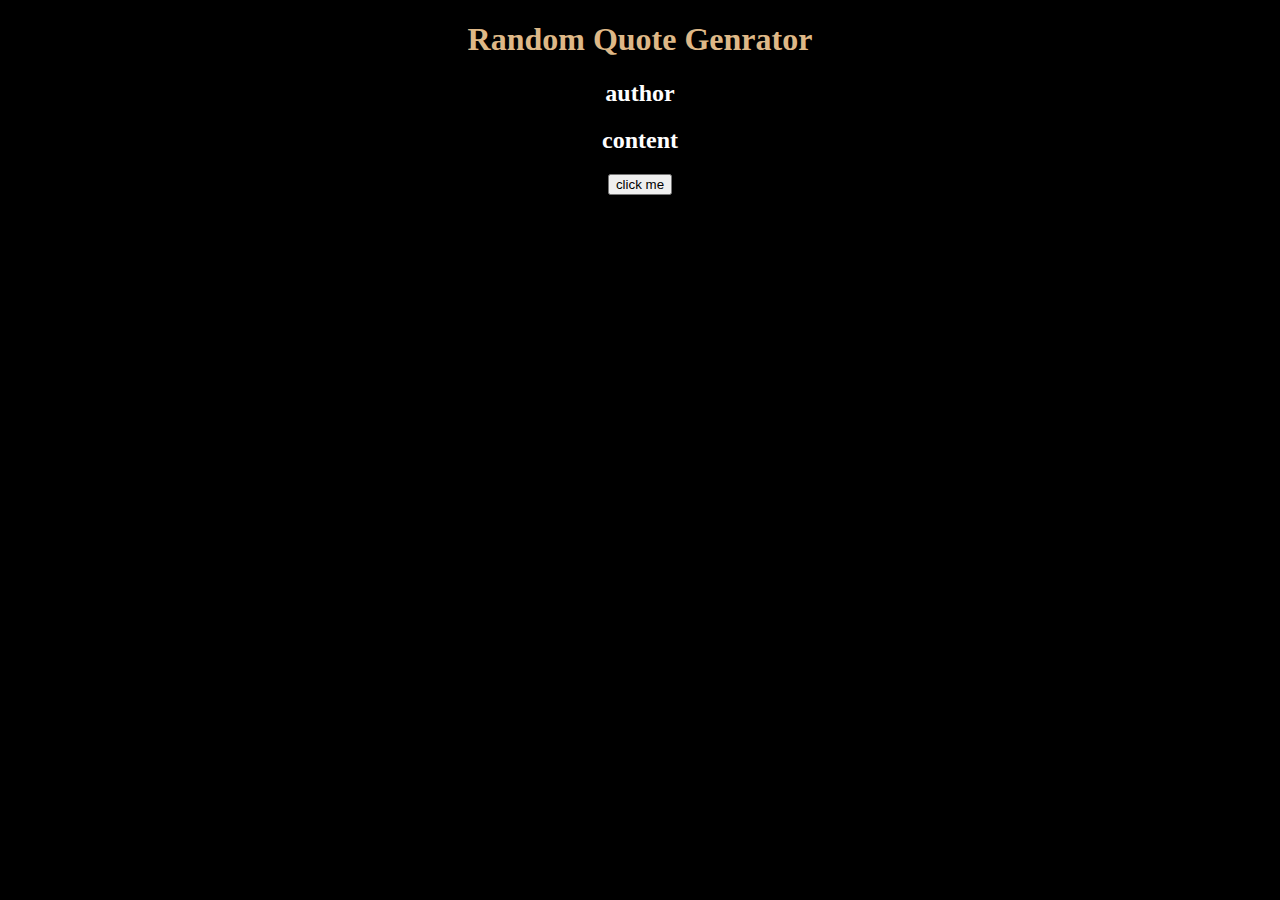
<file: Quote.html>
<!DOCTYPE html>
<html lang="en">
<head>
    <meta charset="UTF-8">
    <meta name="viewport" content="width=device-width, initial-scale=1.0">
    <title>Document</title>
    <style>
      body{
        background-color: black;
      }
      .div{
        
   
   text-align: center;
   justify-content: center;
      }
      
    </style>
</head>
<body>
  <div class="div"> <h1 style="color: burlywood;">Random Quote Genrator</h1> 
    <h2 id="api" style="color: white;">author</h2> 
    <h2 id="hello" style="color: white;">content</h2> 
   <button id="btn"> click me</button></div>
  
</body>
<script> 
   let a=document.getElementById("api")
   let b=document.getElementById("hello")
   let c=document.getElementById("btn")
let url = "https://api.quotable.io/random"
let quote= async()=>{
        let response = await fetch(url)
     
        let data= await response.json();
       a.innerText=data.author
       b.innerText=data.content

}   

c.addEventListener("click",quote)
</script>
</html>
</file>
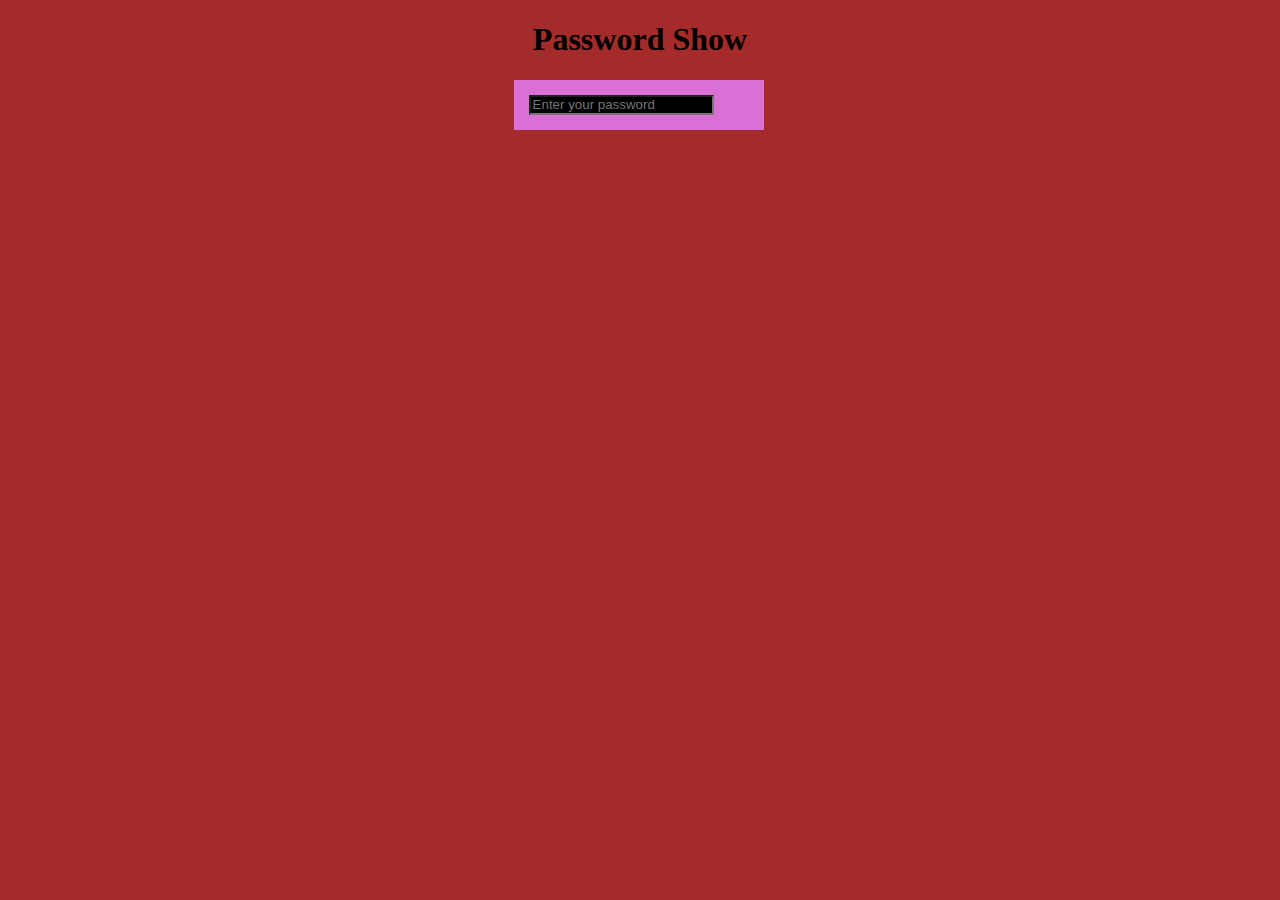
<file: show_password.html>
<!DOCTYPE html>
<html lang="en">
<head>
    <meta charset="UTF-8">
    <meta name="viewport" content="width=device-width, initial-scale=1.0">
    <title>password show</title>
    <link rel="stylesheet" href="https://cdnjs.cloudflare.com/ajax/libs/font-awesome/6.5.2/css/all.min.css" integrity="sha512-SnH5WK+bZxgPHs44uWIX+LLJAJ9/2PkPKZ5QiAj6Ta86w+fsb2TkcmfRyVX3pBnMFcV7oQPJkl9QevSCWr3W6A==" crossorigin="anonymous" referrerpolicy="no-referrer" />
    <style>

        body{
            background-color: brown;
        }
        h1{
         display: flex;
         text-align: center;
         justify-content: center;
        
        }
        .main{
            height: 50px;
            width: 250px;
            background-color: orchid;
            margin-left: 40%;
           display: flex;
        }
        #text{
            margin: 15px;
            background-color: black;
            color: white;
        }
        
       #show{
        color: black;
        margin-top: 16px;
       }
    </style>
</head>
<body>
   <h1>Password Show</h1>
   <div class="main">
   <label for="password"></label>
   <input type="password" placeholder="Enter your password" id="text">
  <i class="fa-solid fa-eye-slash" id="show"></i>
   </div>
</body>
<script>
let pass=document.getElementById("text")
let btn=document.getElementById("show")

let click=()=>{
    if(pass.type=="password"){
        pass.type="text"
    }else{
        pass.type="password"
    }
}

btn.addEventListener("click",click)
</script>
</html>
</file>
